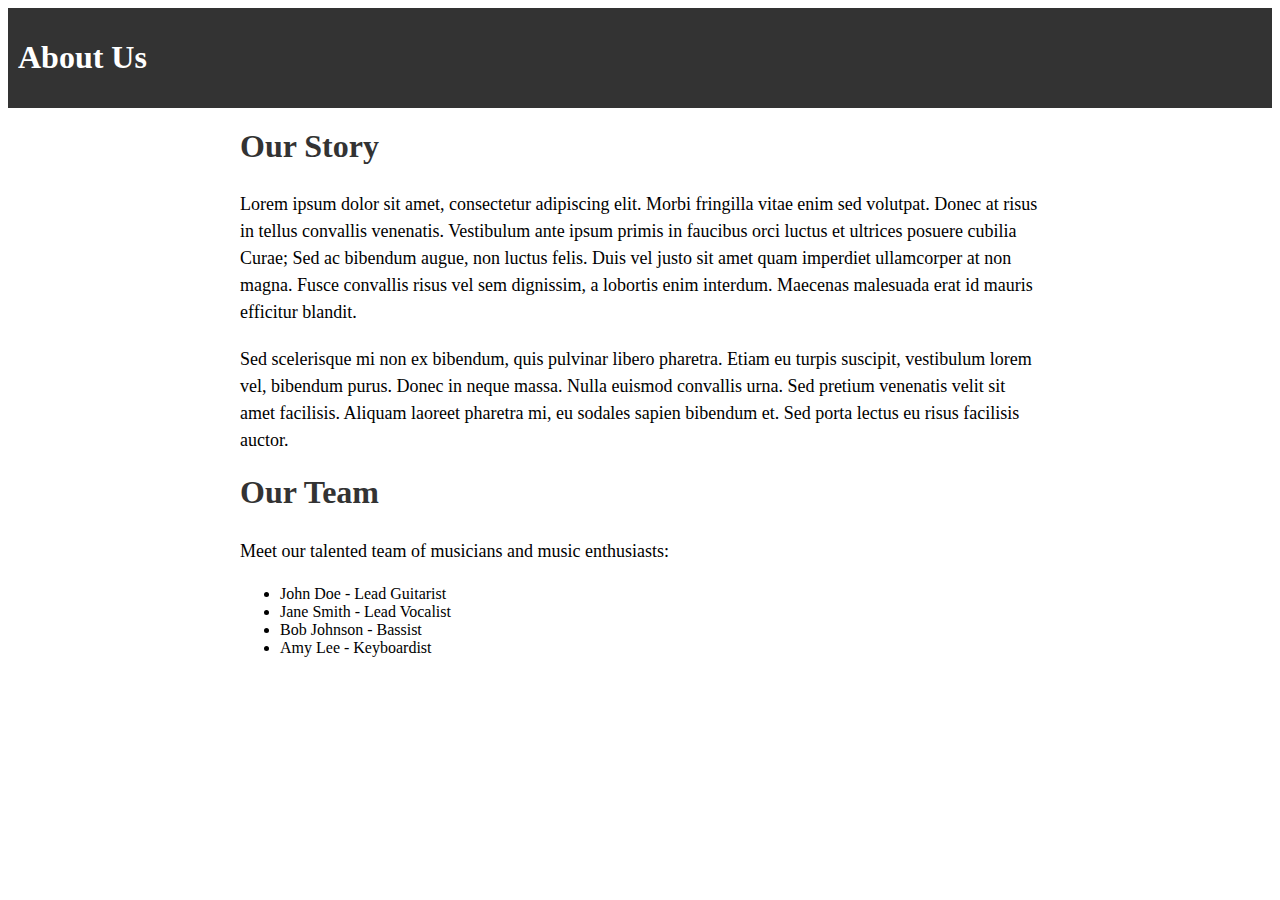
<file: about.html>
<!DOCTYPE html>
<html>
  <head>
    <meta charset="utf-8">
    <title>About Us - Music Website</title>
    <style>
      /* Style for the page header */
      header {
        background-color: #333;
        color: #fff;
        padding: 10px;
      }
      
      /* Style for the page content */
      main {
        max-width: 800px;
        margin: 0 auto;
        padding: 20px;
      }
      
      /* Style for the section heading */
      h2 {
        color: #333;
        font-size: 32px;
        margin-top: 0;
      }
      
      /* Style for the paragraph text */
      p {
        font-size: 18px;
        line-height: 1.5;
        margin-bottom: 20px;
      }
    </style>
  </head>
  <body>
    <!-- Page header -->
    <header>
      <h1>About Us</h1>
    </header>
    
    <!-- Page content -->
    <main>
      <h2>Our Story</h2>
      <p>Lorem ipsum dolor sit amet, consectetur adipiscing elit. Morbi fringilla vitae enim sed volutpat. Donec at risus in tellus convallis venenatis. Vestibulum ante ipsum primis in faucibus orci luctus et ultrices posuere cubilia Curae; Sed ac bibendum augue, non luctus felis. Duis vel justo sit amet quam imperdiet ullamcorper at non magna. Fusce convallis risus vel sem dignissim, a lobortis enim interdum. Maecenas malesuada erat id mauris efficitur blandit.</p>
      <p>Sed scelerisque mi non ex bibendum, quis pulvinar libero pharetra. Etiam eu turpis suscipit, vestibulum lorem vel, bibendum purus. Donec in neque massa. Nulla euismod convallis urna. Sed pretium venenatis velit sit amet facilisis. Aliquam laoreet pharetra mi, eu sodales sapien bibendum et. Sed porta lectus eu risus facilisis auctor.</p>
      <h2>Our Team</h2>
      <p>Meet our talented team of musicians and music enthusiasts:</p>
      <ul>
        <li>John Doe - Lead Guitarist</li>
        <li>Jane Smith - Lead Vocalist</li>
        <li>Bob Johnson - Bassist</li>
        <li>Amy Lee - Keyboardist</li>
      </ul>
    </main>
  </body>
</html>
</file>
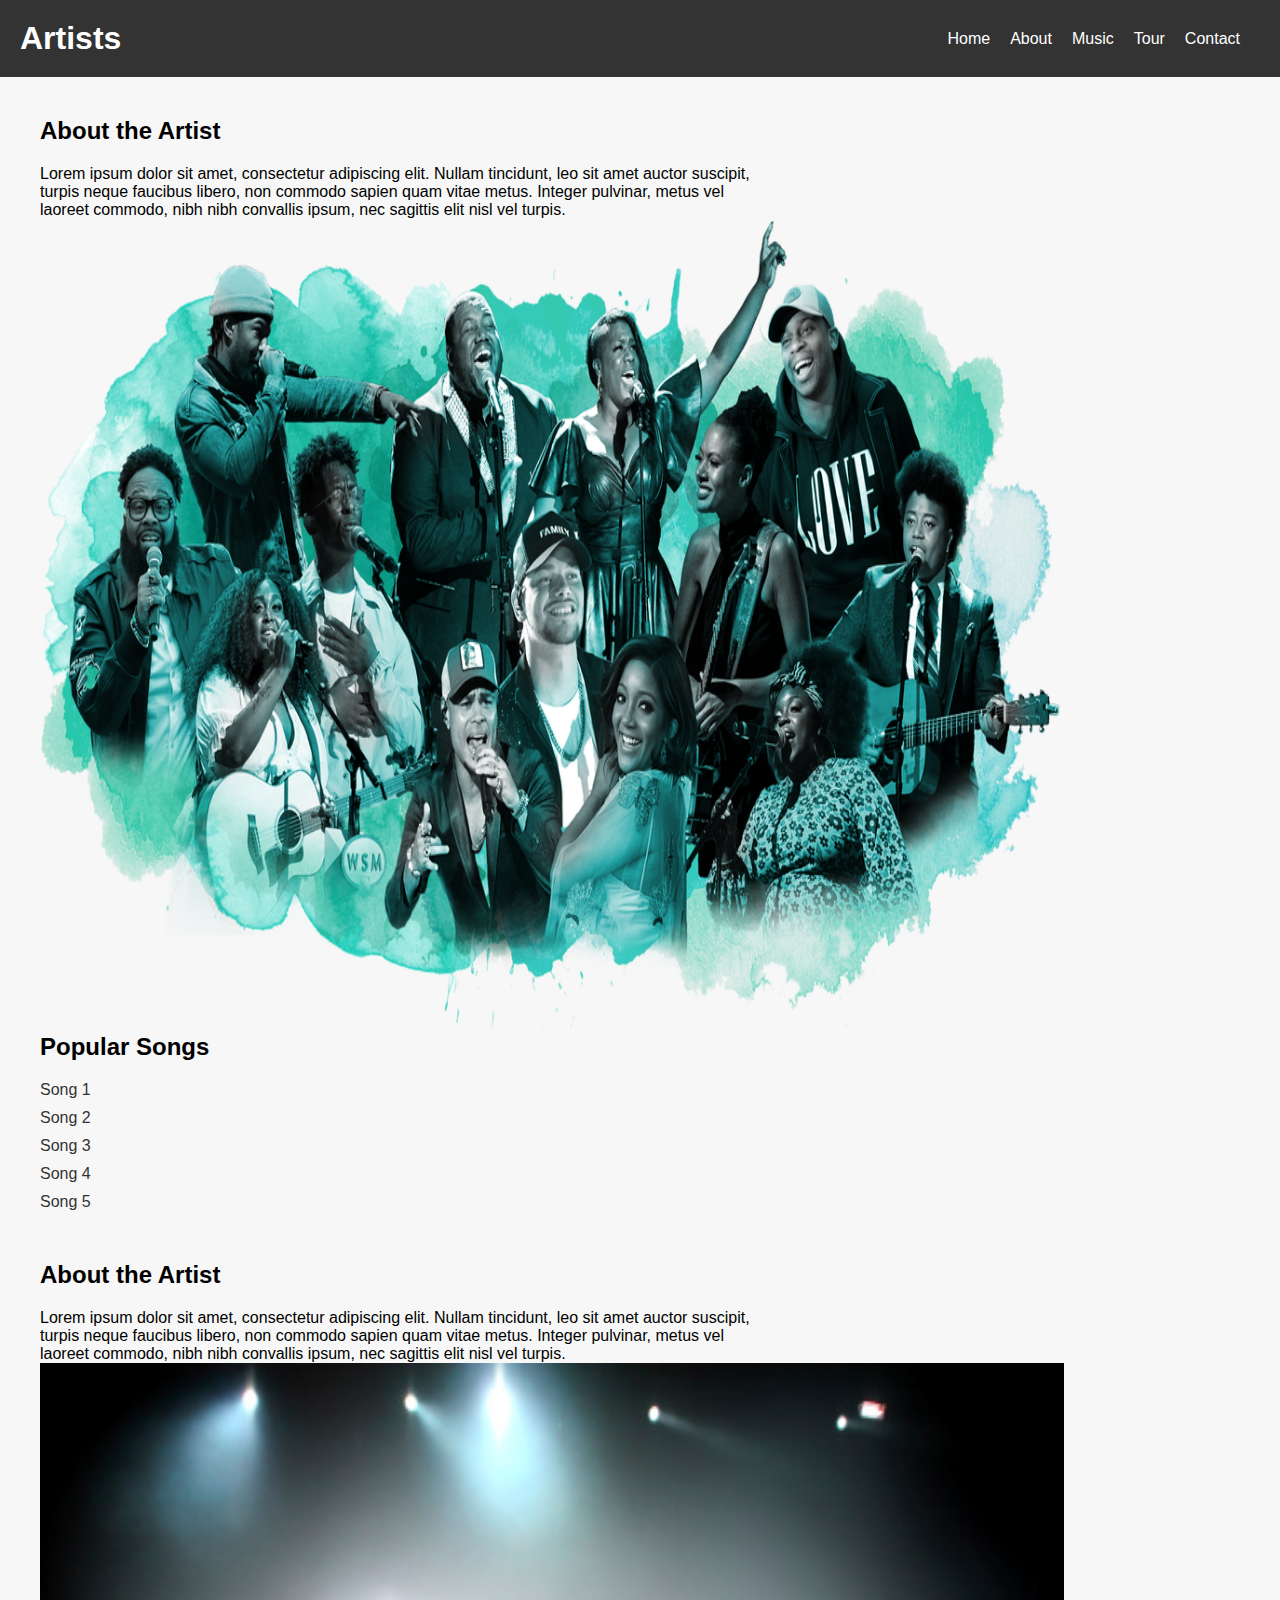
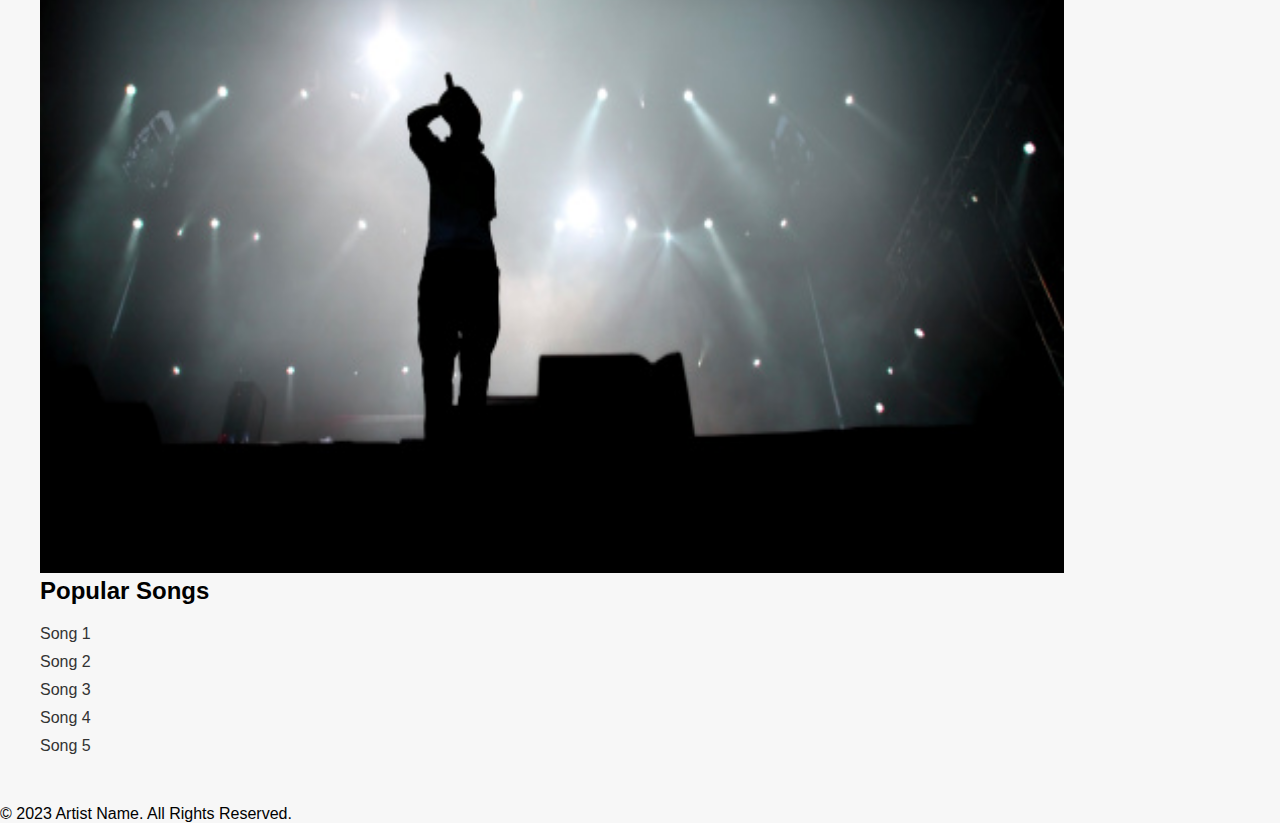
<file: artist.html>
<!DOCTYPE html>
<html lang="en">
<head>
    <meta charset="UTF-8">
    <meta http-equiv="X-UA-Compatible" content="IE=edge">
    <meta name="viewport" content="width=device-width, initial-scale=1.0">
    <title>artist</title>
    <link rel="stylesheet" href="artist.css">
</head>
<body>
    <header>
		<h1>Artists</h1>
		<nav>
			<ul>
				<li><a href="#">Home</a></li>
				<li><a href="#">About</a></li>
				<li><a href="#">Music</a></li>
				<li><a href="#">Tour</a></li>
				<li><a href="#">Contact</a></li>
			</ul>
		</nav>
	</header>
	<main>
		<section id="artist-info">
			<h2>About the Artist</h2>
			<p>Lorem ipsum dolor sit amet, consectetur adipiscing elit. Nullam tincidunt, leo sit amet auctor suscipit, turpis neque faucibus libero, non commodo sapien quam vitae metus. Integer pulvinar, metus vel laoreet commodo, nibh nibh convallis ipsum, nec sagittis elit nisl vel turpis.</p>
		</section>
		<section id="artist-image">
			<img src="./images/artist1.jpg" alt="Artist Image">
		</section>
		<section id="artist-music">
			<h2>Popular Songs</h2>
			<ul>
				<li><a href="#">Song 1</a></li>
				<li><a href="#">Song 2</a></li>
				<li><a href="#">Song 3</a></li>
				<li><a href="#">Song 4</a></li>
				<li><a href="#">Song 5</a></li>
			</ul>
		</section>
	</main>
    <main>
		<section id="artist-info">
			<h2>About the Artist</h2>
			<p>Lorem ipsum dolor sit amet, consectetur adipiscing elit. Nullam tincidunt, leo sit amet auctor suscipit, turpis neque faucibus libero, non commodo sapien quam vitae metus. Integer pulvinar, metus vel laoreet commodo, nibh nibh convallis ipsum, nec sagittis elit nisl vel turpis.</p>
		</section>
		<section id="artist-image">
			<img src="./images/artist2.jpg" alt="Artist Image">
		</section>
		<section id="artist-music">
			<h2>Popular Songs</h2>
			<ul>
				<li><a href="#">Song 1</a></li>
				<li><a href="#">Song 2</a></li>
				<li><a href="#">Song 3</a></li>
				<li><a href="#">Song 4</a></li>
				<li><a href="#">Song 5</a></li>
			</ul>
		</section>
	</main>
	<footer>
		<p>&copy; 2023 Artist Name. All Rights Reserved.</p>
	</footer> 
</body>
</html>
</file>
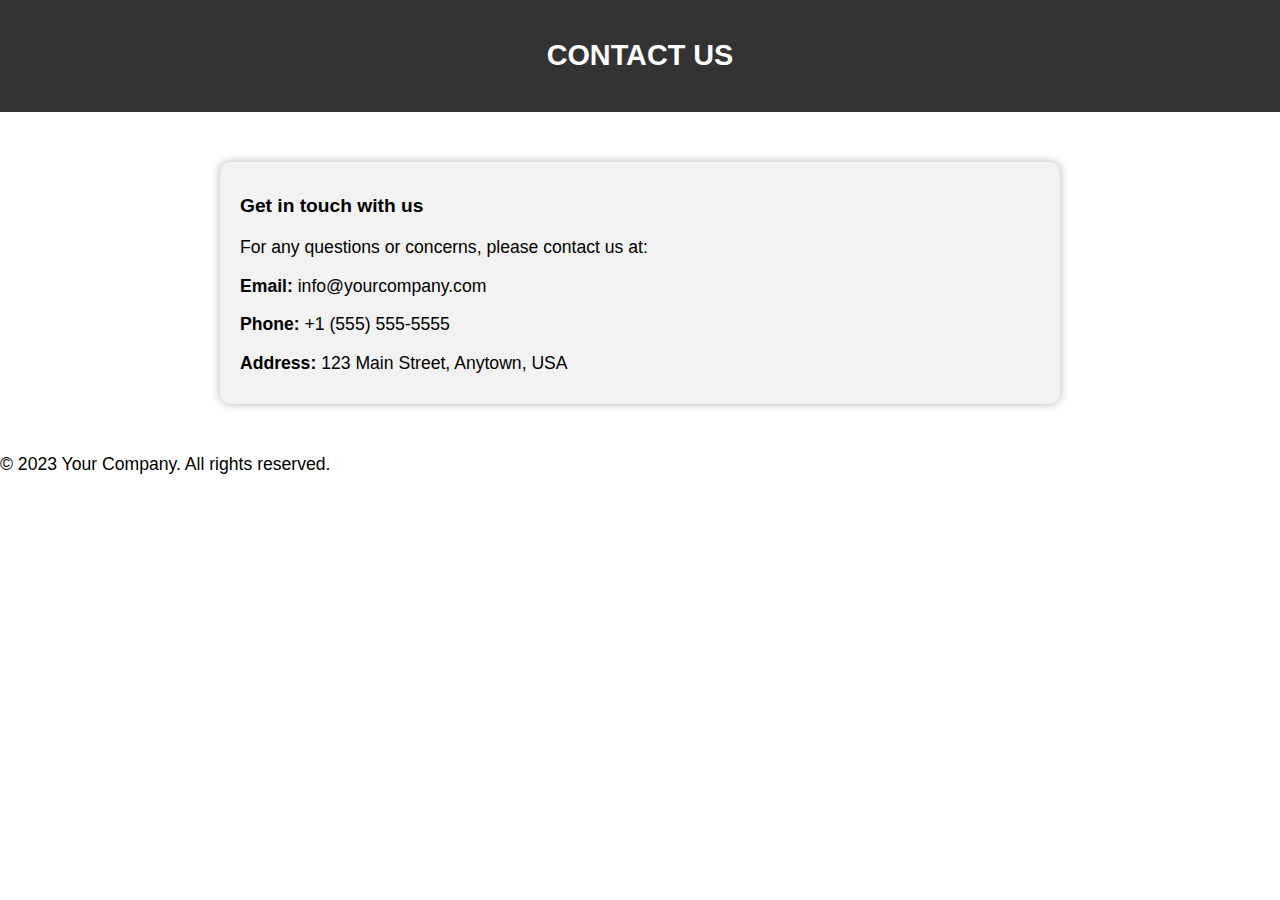
<file: contact_us.html>
<!DOCTYPE html>
<html lang="en">
<head>
    <meta charset="UTF-8">
    <meta http-equiv="X-UA-Compatible" content="IE=edge">
    <meta name="viewport" content="width=device-width, initial-scale=1.0">
    <title>ContactUs</title>
    <link rel="stylesheet" href="contact_us.css">
</head>
<body>
    <header>
		<h1>Contact Us</h1>
	</header>
	<main>
		<h1>Get in touch with us</h1>
		<p>For any questions or concerns, please contact us at:</p>
		<p><strong>Email:</strong> info@yourcompany.com</p>
		<p><strong>Phone:</strong> +1 (555) 555-5555</p>
		<p><strong>Address:</strong> 123 Main Street, Anytown, USA</p>
	</main>
	<footer>
		<p>&copy; 2023 Your Company. All rights reserved.</p>
	</footer>
</body>
</html>
</file>
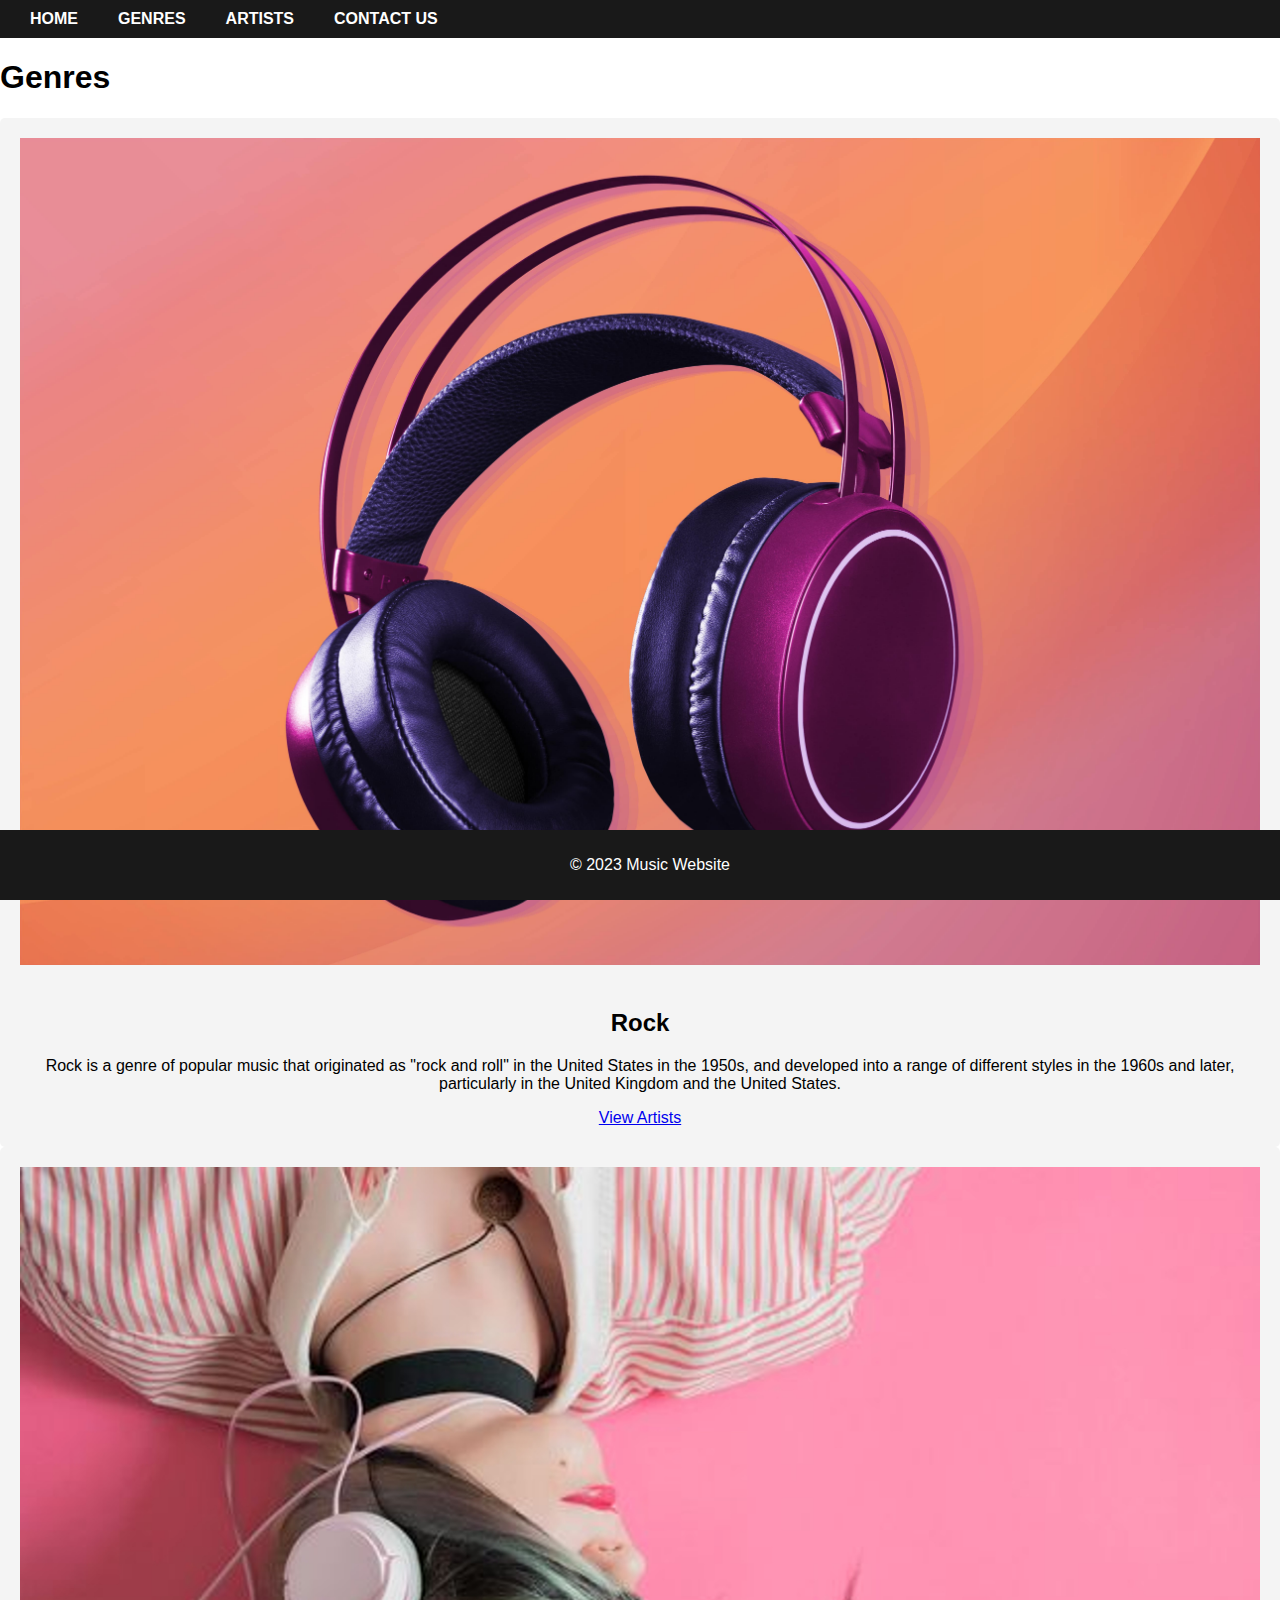
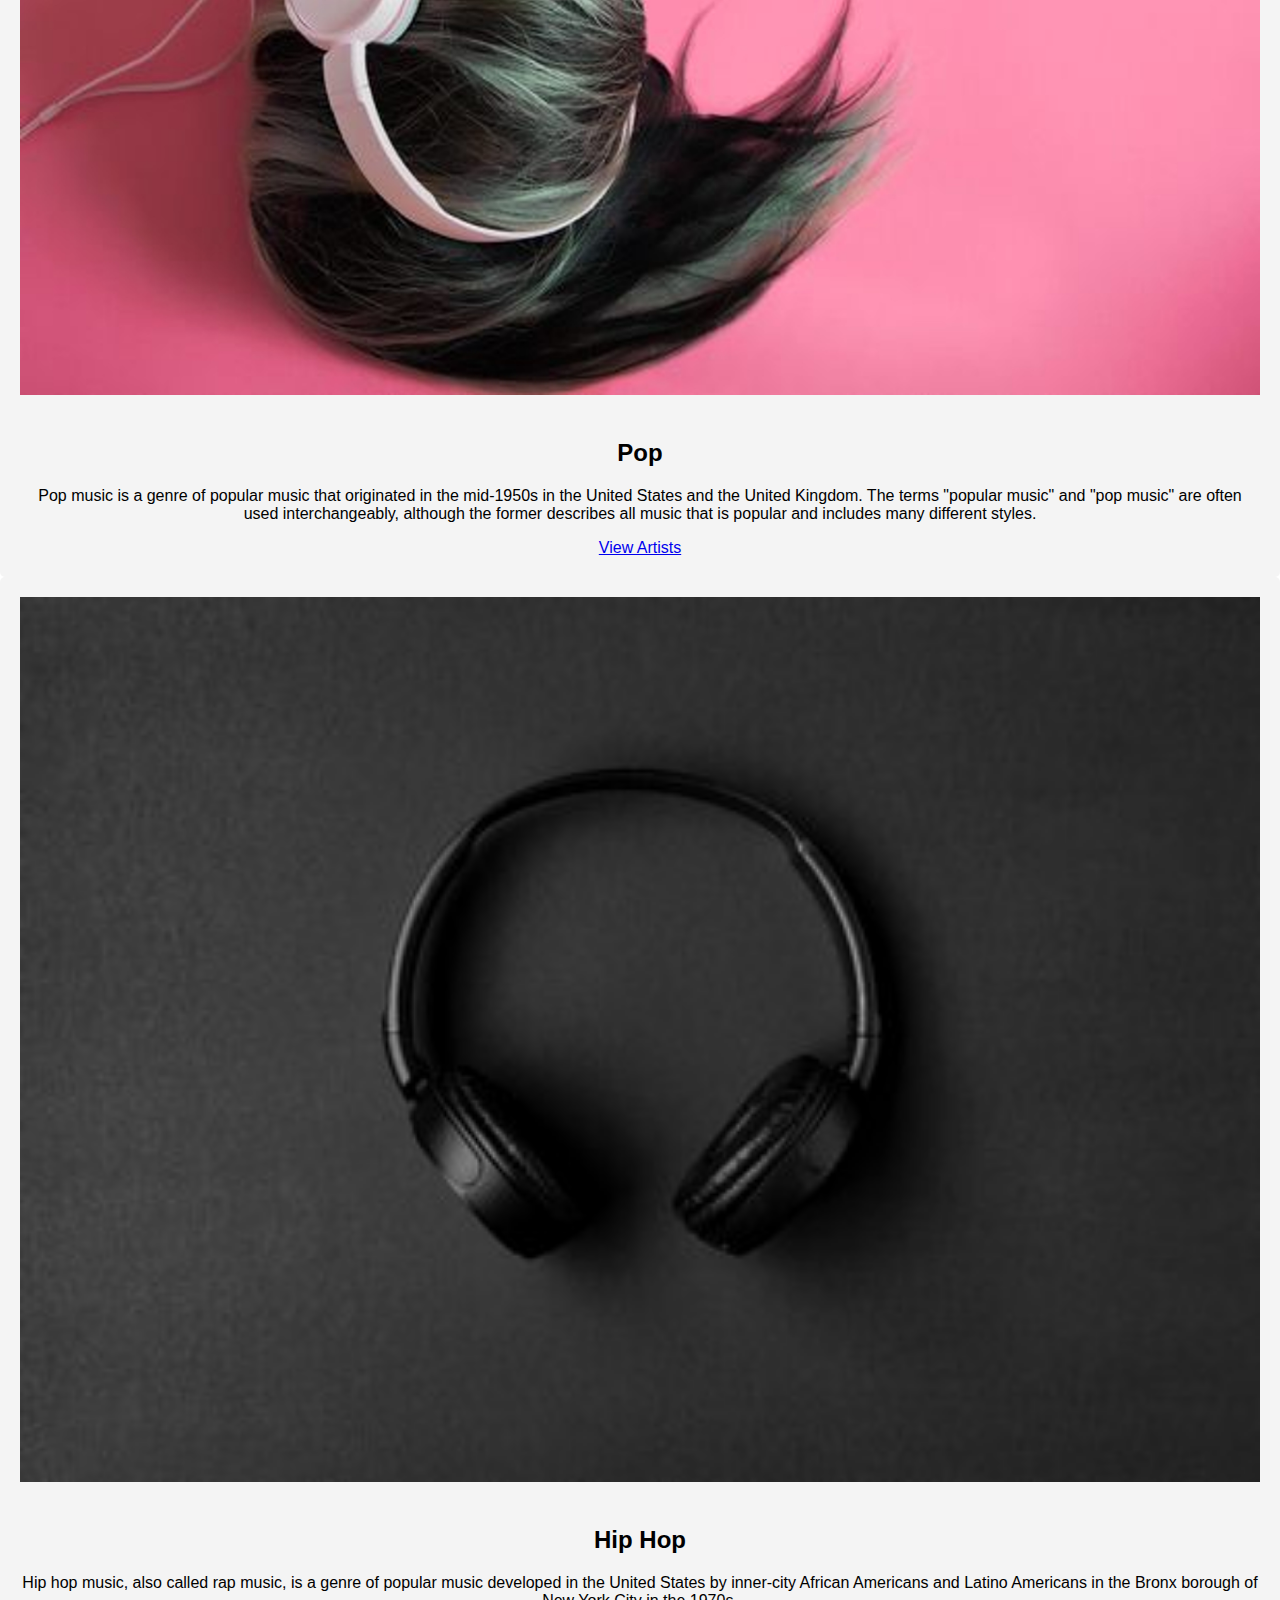
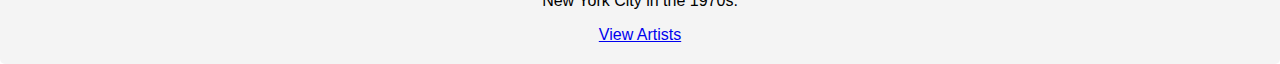
<file: genres.html>
<!DOCTYPE html>
<html lang="en">
<head>
    <meta charset="UTF-8">
    <meta http-equiv="X-UA-Compatible" content="IE=edge">
    <meta name="viewport" content="width=device-width, initial-scale=1.0">
    <title>genres</title>
    <link rel="stylesheet" href="genres.css">
</head>
<body>
    <header>
		<nav>
			<ul>
				<li><a href="index.html">Home</a></li>
				<li><a href="genres.html">Genres</a></li>
				<li><a href="artists.html">Artists</a></li>
				<li><a href="contact.html">Contact Us</a></li>
			</ul>
		</nav>
	</header>

	<div class="content">
		<h1>Genres</h1>
		<div class="genre-container">
			<div class="genre">
				<img src="./images/genres1.jpg" alt="Rock">
				<h2>Rock</h2>
				<p>Rock is a genre of popular music that originated as "rock and roll" in the United States in the 1950s, and developed into a range of different styles in the 1960s and later, particularly in the United Kingdom and the United States.</p>
				<a href="#">View Artists</a>
			</div>
			<div class="genre">
				<img src="./images/genres2.jpg" alt="Pop">
				<h2>Pop</h2>
				<p>Pop music is a genre of popular music that originated in the mid-1950s in the United States and the United Kingdom. The terms "popular music" and "pop music" are often used interchangeably, although the former describes all music that is popular and includes many different styles.</p>
				<a href="#">View Artists</a>
			</div>
			<div class="genre">
				<img src="./images/genres3.jpg" alt="Hip Hop">
				<h2>Hip Hop</h2>
				<p>Hip hop music, also called rap music, is a genre of popular music developed in the United States by inner-city African Americans and Latino Americans in the Bronx borough of New York City in the 1970s.</p>
				<a href="#">View Artists</a>
			</div>
		</div>
	</div>

	<footer>
		<p>&copy; 2023 Music Website</p>
	</footer>
</body>
</html>
</file>
<file: artist.css>
* {
	margin: 0;
	padding: 0;
	box-sizing: border-box;
}

/* Body Styles */
body {
	font-family: Arial, sans-serif;
	background-color: #f7f7f7;
}

/* Header Styles */
header {
	background-color: #333;
	color: #fff;
	padding: 20px;
	display: flex;
	justify-content: space-between;
	align-items: center;
}

nav ul {
	list-style: none;
	display: flex;
}

nav ul li {
	margin-right: 20px;
}

nav ul li a {
	color: #fff;
	text-decoration: none;
}

/* Main Styles */
main {
	max-width: 1200px;
	margin: 40px auto;
	display: flex;
	flex-wrap: wrap;
	justify-content: space-between;
	align-items: center;
}

#artist-info {
	flex-basis: 60%;
	margin-right: 20px;
}

#artist-info h2 {
	margin-bottom: 20px;
}

#artist-image img {
	width: 80vw;
    height: 90vh;
}

#artist-music {
	flex-basis: 30%;
}

#artist-music h2 {
	margin-bottom: 20px;
}

#artist-music ul {
	list-style: none;
}

#artist-music ul li {
	margin-bottom: 10px;
}

#artist-music ul li a {
	color: #333;
	text-decoration: none;
}
.footer {
    background-color: #333;
    color: #fff;
    padding: 20px;
    text-align: center;
  }
  
  .footer a {
    color: #fff;
    text-decoration: none;
  }
  
  .footer a:hover {
    text-decoration: underline;
  }
</file>
<file: contact_us.css>
body {
    margin: 0;
    padding: 0;
    font-family: Arial, sans-serif;
}
header {
    background-color: #333;
    color: #fff;
    padding: 20px;
    text-align: center;
    font-size: 1.5em;
    text-transform: uppercase;
}
main {
    margin: 50px auto;
    max-width: 800px;
    padding: 20px;
    background-color: #f2f2f2;
    border-radius: 10px;
    box-shadow: 0 0 10px rgba(0,0,0,0.3);
}
h1 {
    font-size: 1.2em;
    margin-bottom: 20px;
}
p {
    font-size: 1.1em;
    margin-bottom: 10px;
}
a {
    color: #333;
    text-decoration: none;
}
</file>
<file: genres.css>
body {
    font-family: Arial, sans-serif;
    margin: 0;
  }
  
  header {
    background-color: #191919;
    color: white;
    padding: 10px;
    display: flex;
    justify-content: space-between;
    align-items: center;
  }
  
  nav ul {
    list-style-type: none;
    margin: 0;
    padding: 0;
    display: flex;
  }
  
  nav li {
    margin: 0 10px;
  }
  
  nav a {
    color: white;
    text-decoration: none;
    font-weight: bold;
    text-transform: uppercase;
    padding: 10px;
    transition: background-color 0.3s ease;
  }
  
  nav a:hover {
    background-color: #555;
  }
  
  .container {
    max-width: 1200px;
    margin: 0 auto;
    padding: 20px;
  }
  
  .genres {
    display: grid;
    grid-template-columns: repeat(auto-fit, minmax(300px, 1fr));
    gap: 20px;
  }
  
  .genre {
    background-color: #f4f4f4;
    padding: 20px;
    text-align: center;
    border-radius: 5px;
  }
  
  .genre h3 {
    margin-top: 0;
  }
  
  .genre img {
    max-width: 100%;
    height: auto;
    margin-bottom: 20px;
  }
  
  footer {
    background-color: #191919;
    color: white;
    padding: 10px;
    text-align: center;
    position: fixed;
    bottom: 0;
    width: 100%;
  }
body {
  font-family: Arial, sans-serif;
  margin: 0;
}

header {
  background-color: #191919;
  color: white;
  padding: 10px;
  display: flex;
  justify-content: space-between;
  align-items: center;
}

nav ul {
  list-style-type: none;
  margin: 0;
  padding: 0;
  display: flex;
}

nav li {
  margin: 0 10px;
}

nav a {
  color: white;
  text-decoration: none;
  font-weight: bold;
  text-transform: uppercase;
  padding: 10px;
  transition: background-color 0.3s ease;
}

nav a:hover {
  background-color: #555;
}

.container {
  max-width: 1200px;
  margin: 0 auto;
  padding: 20px;
}

.genres {
  display: grid;
  grid-template-columns: repeat(auto-fit, minmax(300px, 1fr));
  gap: 20px;
}

.genre {
  background-color: #f4f4f4;
  padding: 20px;
  text-align: center;
  border-radius: 5px;
}

.genre h3 {
  margin-top: 0;
}

.genre img {
  width: 100%;
  height: auto;
  margin-bottom: 20px;
}

footer {
  background-color: #191919;
  color: white;
  padding: 10px;
  text-align: center;
  position: fixed;
  bottom: 0;
  width: 100%;
}
</file>
